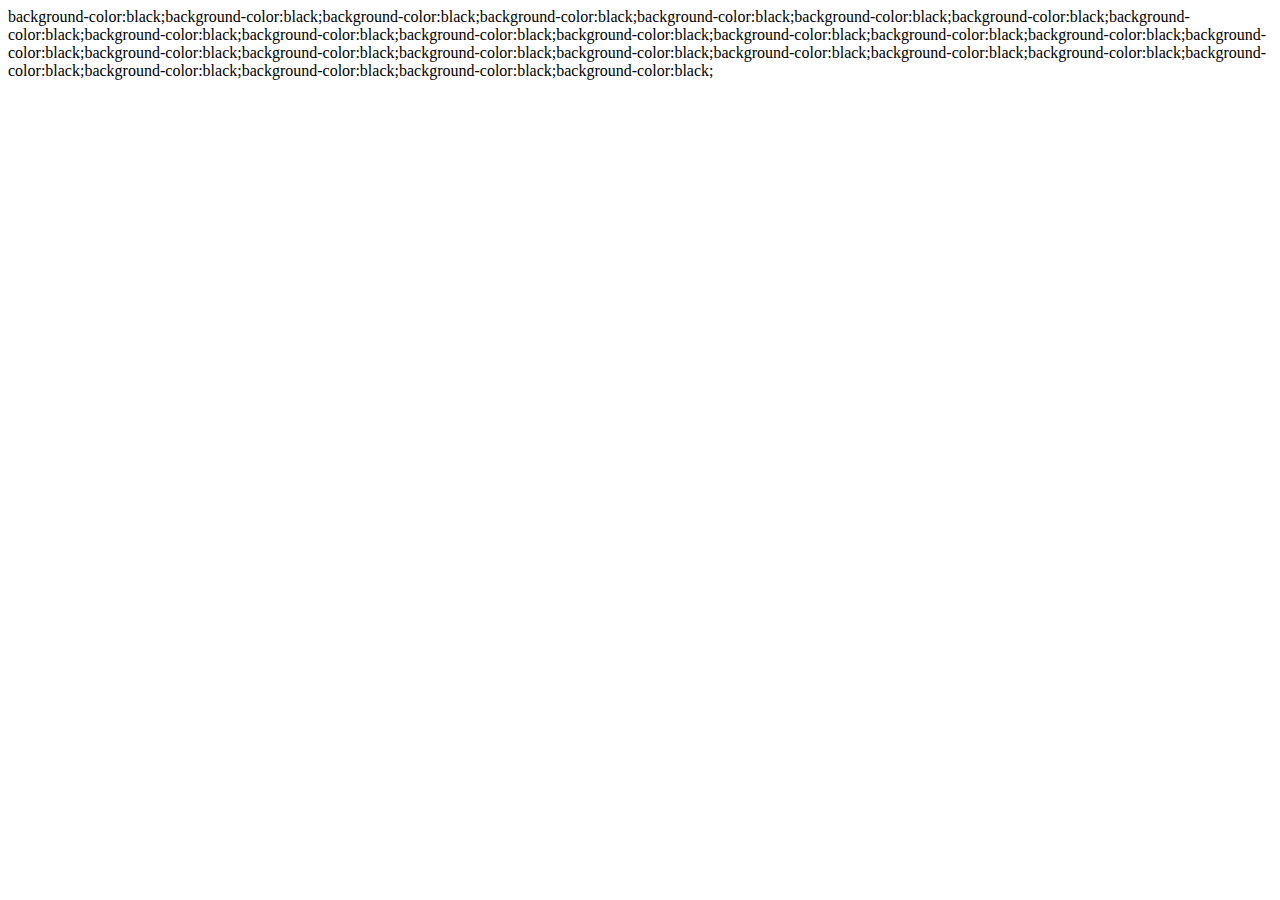
<file: checkerboard.html>
<!DOCTYPE html>
<title>Title</title>
    <table>
        <script>
            t='<tr style="height:82px;"';
            u='<td style="width:80px;"></td>';
            for(i=0;i<64;i++) {
                o=(i+1)%8,document.write((i?"":t)+(parseInt(i/8%2)-i%2? 
                u.replace("","background-color:black;"):u)+(o?"":"</tr>" + (64!=i?t:"")))
            }
    </script>
</table>
</file>
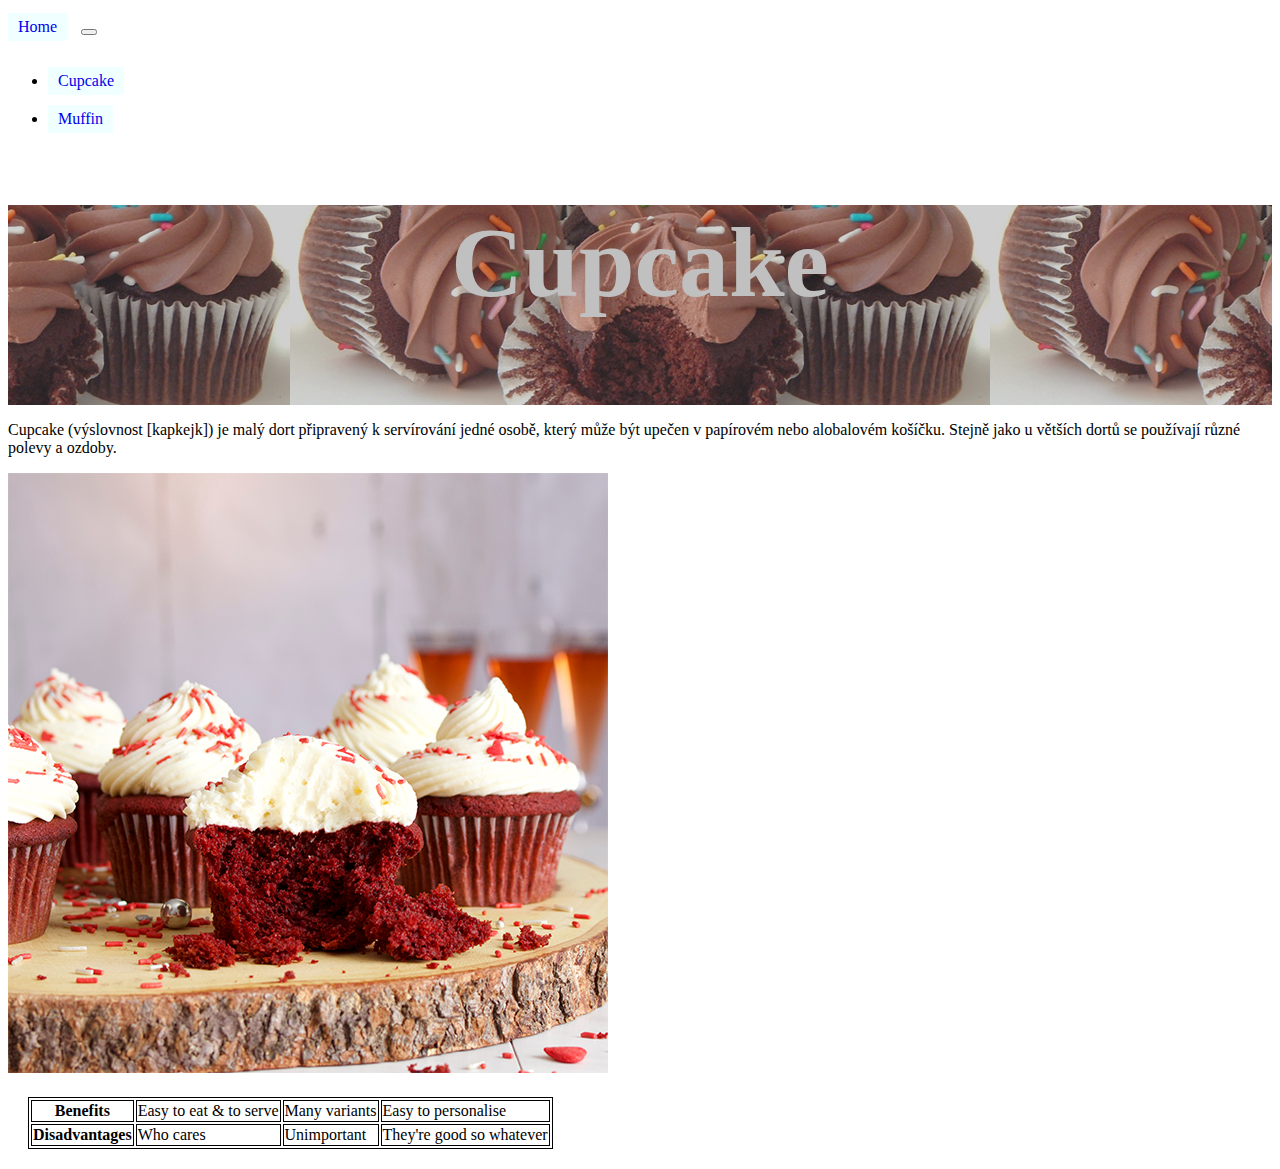
<file: strana2.html>
<!DOCTYPE html>
<html lang="en">
<head>
    <meta charset="UTF-8">
    <meta http-equiv="X-UA-Compatible" content="IE=edge">
    <meta name='viewport' content='width=device-width, initial-scale=1'>
    <title>The Cupcake Side</title>
    <link href="https://cdn.jsdelivr.net/npm/bootstrap@5.2.2/dist/css/bootstrap.min.css" rel="stylesheet" integrity="sha384-Zenh87qX5JnK2Jl0vWa8Ck2rdkQ2Bzep5IDxbcnCeuOxjzrPF/et3URy9Bv1WTRi" crossorigin="anonymous">
    <script src="https://cdn.jsdelivr.net/npm/bootstrap@5.2.2/dist/js/bootstrap.min.js" integrity="sha384-IDwe1+LCz02ROU9k972gdyvl+AESN10+x7tBKgc9I5HFtuNz0wWnPclzo6p9vxnk" crossorigin="anonymous"></script>
    <link rel='stylesheet' href='style1.css'>
</head>

<body>
    <nav class="navbar navbar-expand-lg bg-light">
        <div class="container-fluid">
          <a class="navbar-brand" href="index.html">Home</a>
          <button class="navbar-toggler" type="button" data-bs-toggle="collapse" data-bs-target="#navbarNav" aria-controls="navbarNav" aria-expanded="false" aria-label="Toggle navigation">
            <span class="navbar-toggler-icon"></span>
          </button>
          <div class="collapse navbar-collapse" id="navbarNav">
            <ul class="navbar-nav">
              <li class="nav-item">
                <a class="nav-link active" aria-current="page" href="./strana2.html">Cupcake</a>
              </li>
              <li class="nav-item">
                <a class="nav-link" href="./strana3.html">Muffin</a>
              </li>
            </ul>
          </div>
        </div>
      </nav>

    <div class="container-fluid hero-image img-cupcake">
      <div class = overcast>
        <div class="container">
          <h1>Cupcake</h1>
        </div>
      </div>
    </div>

    <div class="container">
    <p>Cupcake (výslovnost [kapkejk]) je malý dort připravený k servírování jedné osobě, který může být upečen v papírovém nebo alobalovém košíčku. Stejně jako u větších dortů se používají různé polevy a ozdoby. </p>
    
    <div class="img">
        <img class="img-fluid" src="Cupcake.jpg" alt="Random picture of cupcakes from the internet">
    </div>
    
    <table>
        <tr>
            <th>Benefits</th>
            <td>Easy to eat & to serve</td>
            <td>Many variants</td>
            <td>Easy to personalise</td>
        </tr>
        <tr>
            <th>Disadvantages</th>
            <td>Who cares</td>
            <td>Unimportant</td>
            <td>They're good so whatever</td>
        </tr>
    </table>
</div>
</body>
</html>
</file>
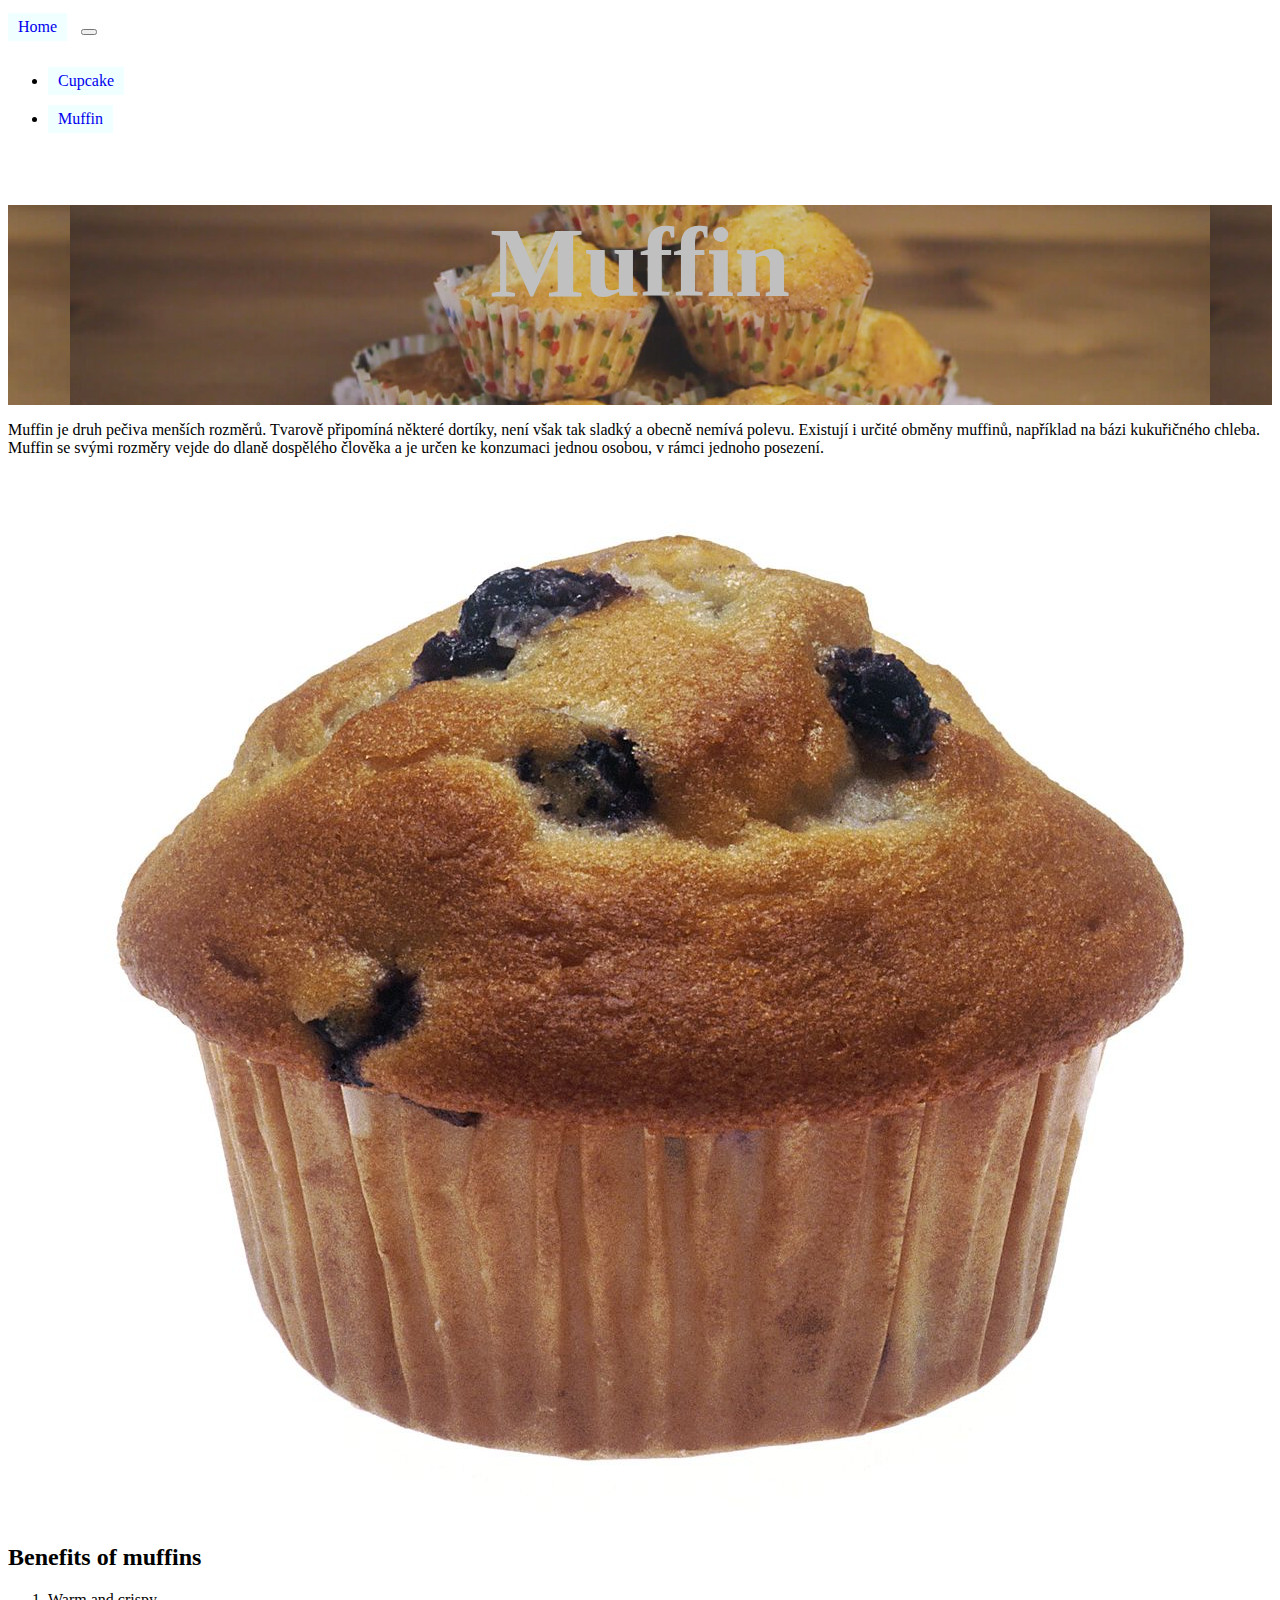
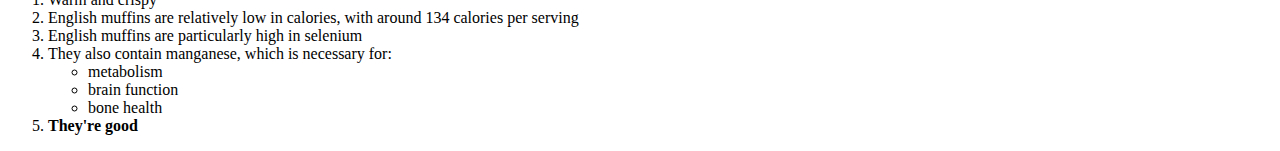
<file: strana3.html>
<!DOCTYPE html>
<html lang="en">
<head>
    <meta charset="UTF-8">
    <meta http-equiv="X-UA-Compatible" content="IE=edge">
    <meta name="viewport" content="width=device-width, initial-scale=1.0">
    <title>The Muffin Side</title>
    <link href="https://cdn.jsdelivr.net/npm/bootstrap@5.2.2/dist/css/bootstrap.min.css" rel="stylesheet" integrity="sha384-Zenh87qX5JnK2Jl0vWa8Ck2rdkQ2Bzep5IDxbcnCeuOxjzrPF/et3URy9Bv1WTRi" crossorigin="anonymous">
    <script src="https://cdn.jsdelivr.net/npm/bootstrap@5.2.2/dist/js/bootstrap.min.js" integrity="sha384-IDwe1+LCz02ROU9k972gdyvl+AESN10+x7tBKgc9I5HFtuNz0wWnPclzo6p9vxnk" crossorigin="anonymous"></script>
    <link rel='stylesheet' href='style1.css'>
</head>

<body>
    <nav class="navbar navbar-expand-lg bg-light">
        <div class="container-fluid">
          <a class="navbar-brand" href="index.html">Home</a>
          <button class="navbar-toggler" type="button" data-bs-toggle="collapse" data-bs-target="#navbarNav" aria-controls="navbarNav" aria-expanded="false" aria-label="Toggle navigation">
            <span class="navbar-toggler-icon"></span>
          </button>
          <div class="collapse navbar-collapse" id="navbarNav">
            <ul class="navbar-nav">
              <li class="nav-item">
                <a class="nav-link" href="./strana2.html">Cupcake</a>
              </li>
              <li class="nav-item">
                <a class="nav-link active" aria-current="page" href="./strana3.html">Muffin</a>
              </li>
            </ul>
          </div>
        </div>
      </nav>
    
      <div class="container-fluid hero-image img-muffin">
        <div class = overcast>
          <div class="container">
            <h1>Muffin</h1>
          </div>
        </div>
      </div>

    <div class="container">
    <p>Muffin je druh pečiva menších rozměrů. Tvarově připomíná některé dortíky, není však tak sladký a obecně nemívá polevu. Existují i určité obměny muffinů, například na bázi kukuřičného chleba. Muffin se svými rozměry vejde do dlaně dospělého člověka a je určen ke konzumaci jednou osobou, v rámci jednoho posezení. </p>
    
    <img class="img-fluid" src="Muffin.jpg" alt="Random picture of a muffin from the internet">

    <h2>Benefits of muffins</h2>
    <ol>
        <li>Warm and crispy</li>
        <li>English muffins are relatively low in calories, with around 134 calories per serving</li>
        <li>English muffins are particularly high in selenium</li>
        <li>They also contain manganese, which is necessary for:</li>
        <ul>
            <li>metabolism</li>
            <li>brain function</li>
            <li>bone health</li>
        </ul>
        <li><strong>They're good</strong></li>
    </ol>
    </div>
</body>
</html>
</file>
<file: style1.css>
.hero-image{
    height: 200px;
    width: auto;
    background-position: center;
    object-fit: contain;
    text-align: center;
}

h1{
    font-size: 100px;
    color: salmon;
    color: silver;
    
}

table, th, td{
    border: 1px solid;
    margin: 20px;
}

.navbar a{
    display: inline-block;
    background-color:azure;
    margin: 5px 10px 5px 0px;
    padding: 5px 10px;
    text-decoration: dotted;    
}

.navbar a:hover{
    background-color:rgb(75, 139, 139);
    color: azure;
}

.img-cupcake{
    margin: 0 auto !important; 
    background-image: url(./Chocolate_cupcakes.jpg);
}

.img-muffin{
    background-image: url(./Muffin2.jpg);
}

.img-tytle{
    background-image: url(./png1.jpg);
}

.img-fluid{
    float: unset;
}

.overcast{
    width: 100%;
    height: 100%;
    background-color: rgba(100, 100, 100, 0.3)
}
</file>
